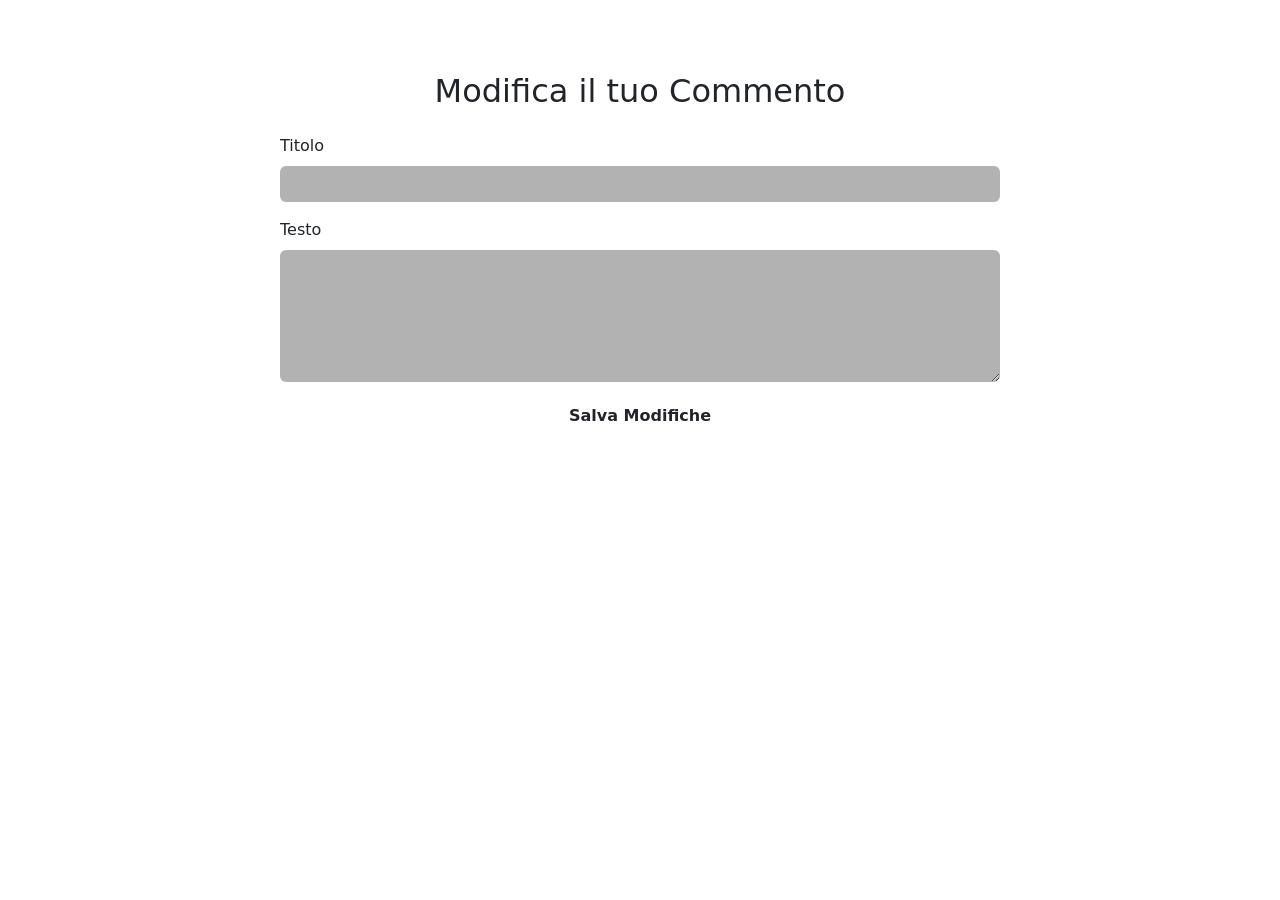
<file: target/classes/templates/formEditComment.html>
<!DOCTYPE html>
<html lang="it" xmlns:th="http://www.thymeleaf.org">
<head>
    <meta charset="UTF-8">
    <title>Modifica Commento</title>
    <link href="https://cdn.jsdelivr.net/npm/bootstrap@5.3.3/dist/css/bootstrap.min.css" rel="stylesheet">
    <link rel="stylesheet" th:href="@{/css/style.css}" />
    <style>
        .form-container { max-width: 800px; margin: 2rem auto; background-color: var(--background-mid); padding: 2.5rem; border-radius: 15px; border: 1px solid var(--accent-purple); }
        .form-control { background-color: rgba(0,0,0,0.3); border: 1px solid var(--accent-purple); color: var(--text-primary); }
        .btn-submit { background-color: var(--accent-purple); color: var(--text-primary); font-weight: bold; border: none; transition: background-color 0.3s; }
        .btn-submit:hover { background-color: var(--accent-cyan); }
    </style>
</head>
<body>
    <div th:replace="~{navbar :: navbar}"></div>
    <div class="container">
        <div class="form-container">
            <h2 class="text-center mb-4">Modifica il tuo Commento</h2>
            <form th:action="@{/comment/{id}/edit(id=${comment.id})}" th:object="${comment}" method="post">
                <div class="mb-3">
                    <label for="title" class="form-label">Titolo</label>
                    <input type="text" id="title" th:field="*{title}" class="form-control" required />
                </div>
                <div class="mb-3">
                    <label for="text" class="form-label">Testo</label>
                    <textarea id="text" th:field="*{text}" class="form-control" rows="5" required></textarea>
                </div>
                <div class="text-center">
                    <button type="submit" class="btn btn-submit px-5">Salva Modifiche</button>
                </div>
            </form>
        </div>
    </div>
</body>
</html>
</file>
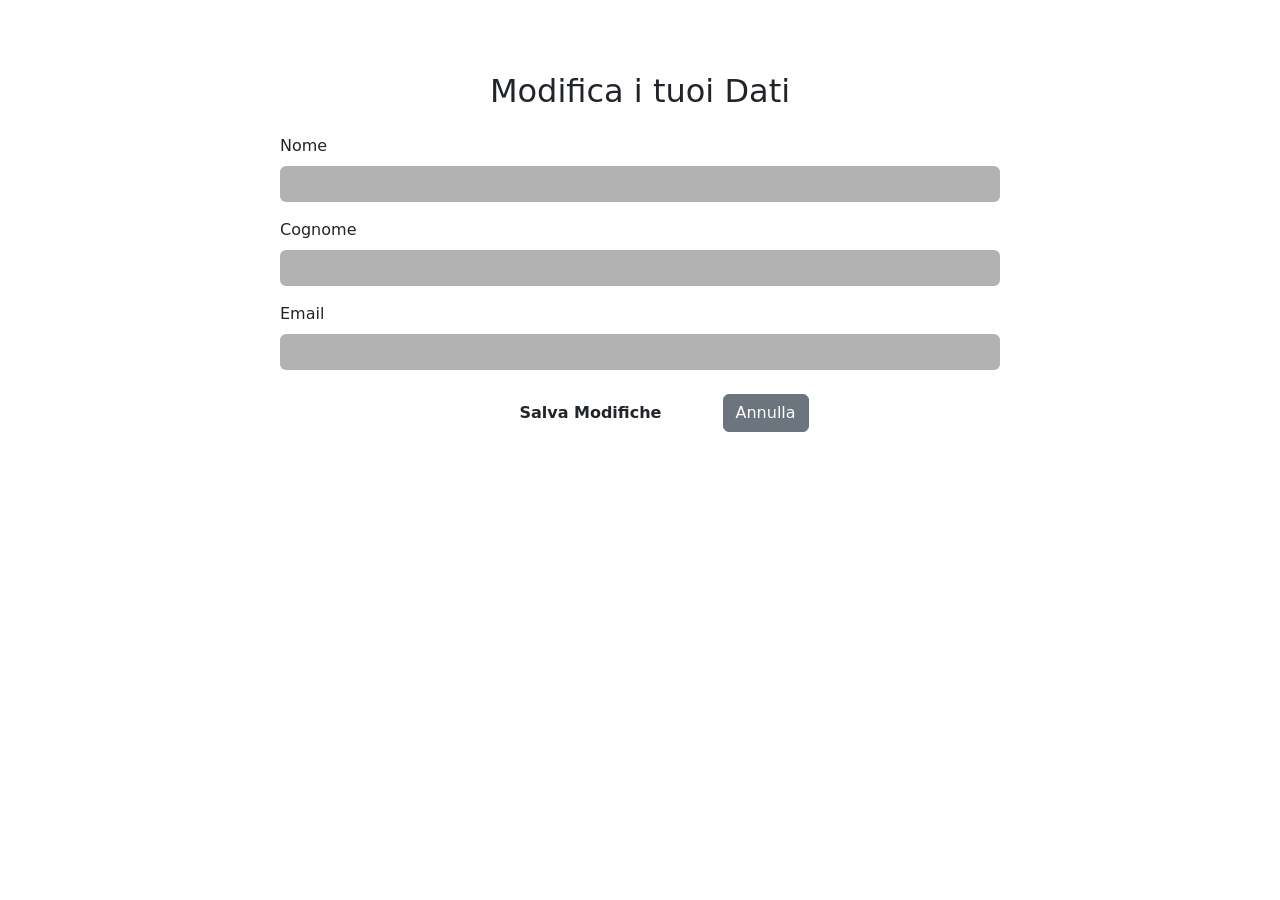
<file: target/classes/templates/formEditProfile.html>
<!DOCTYPE html>
<html lang="it" xmlns:th="http://www.thymeleaf.org">
<head>
    <meta charset="UTF-8">
    <title>Modifica Profilo</title>
    <link href="https://cdn.jsdelivr.net/npm/bootstrap@5.3.3/dist/css/bootstrap.min.css" rel="stylesheet">
    <link rel="stylesheet" th:href="@{/css/style.css}" />
    <style>
        .form-container { max-width: 800px; margin: 2rem auto; background-color: var(--background-mid); padding: 2.5rem; border-radius: 15px; border: 1px solid var(--accent-purple); }
        .form-control { background-color: rgba(0,0,0,0.3); border: 1px solid var(--accent-purple); color: var(--text-primary); }
        .btn-submit { background-color: var(--accent-purple); color: var(--text-primary); font-weight: bold; border: none; transition: background-color 0.3s; }
        .btn-submit:hover { background-color: var(--accent-cyan); }
    </style>
</head>
<body>
    <div th:replace="~{navbar :: navbar}"></div>
    <div class="container">
        <div class="form-container">
            <h2 class="text-center mb-4">Modifica i tuoi Dati</h2>
            <form th:action="@{/profile/edit}" method="post">
                <div class="mb-3">
                    <label for="name" class="form-label">Nome</label>
                    <input type="text" id="name" name="name" class="form-control" th:value="${user.name}" required />
                </div>
                 <div class="mb-3">
                    <label for="surname" class="form-label">Cognome</label>
                    <input type="text" id="surname" name="surname" class="form-control" th:value="${user.surname}" required />
                </div>
                <div class="mb-3">
                    <label for="email" class="form-label">Email</label>
                    <input type="email" id="email" name="email" class="form-control" th:value="${credentials.email}" required />
                </div>
                <div class="text-center mt-4">
                    <button type="submit" class="btn btn-submit px-5">Salva Modifiche</button>
                    <a th:href="@{/profile}" class="btn btn-secondary ms-2">Annulla</a>
                </div>
            </form>
        </div>
    </div>
    <script src="https://cdn.jsdelivr.net/npm/bootstrap@5.3.3/dist/js/bootstrap.bundle.min.js"></script>
</body>
</html>
</file>
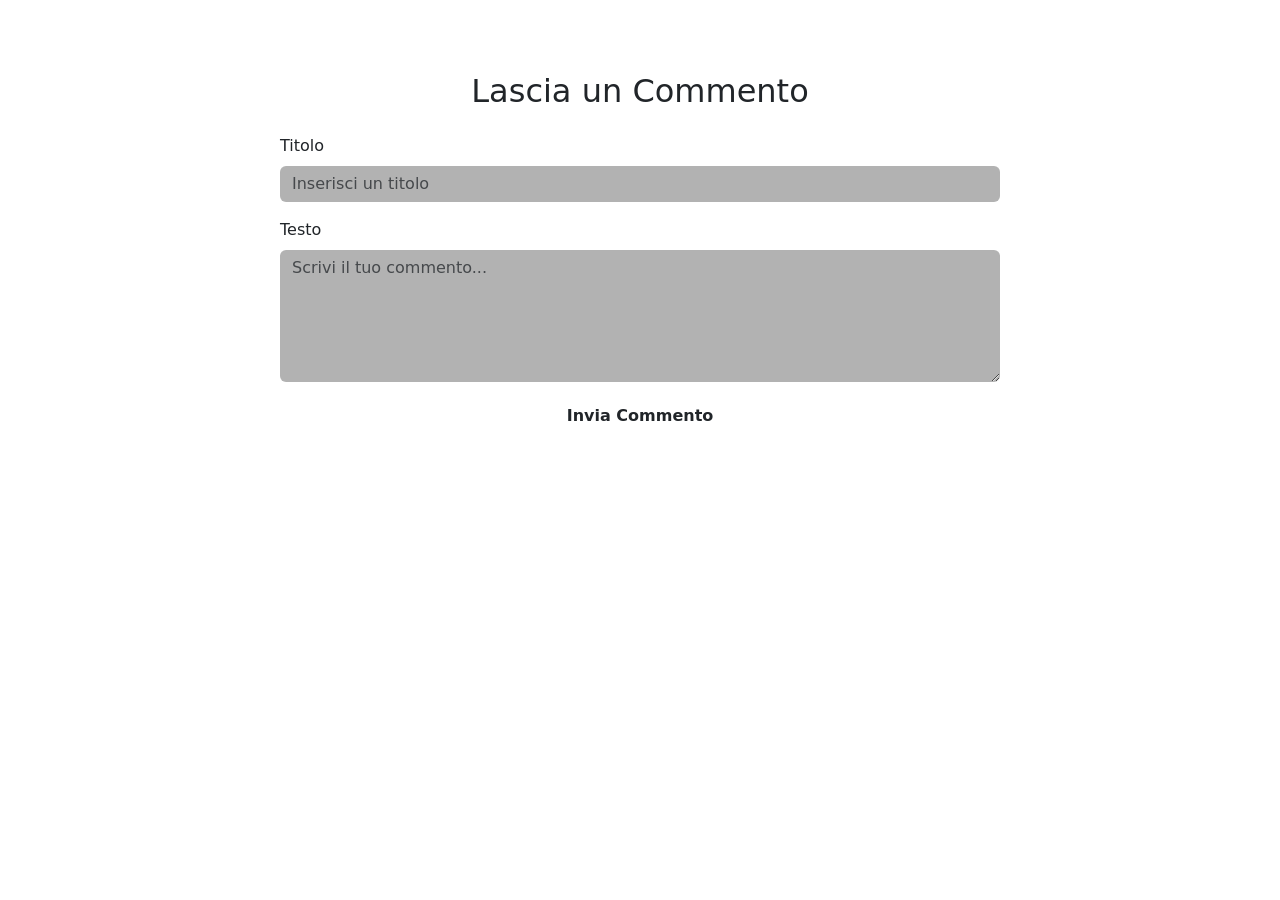
<file: target/classes/templates/formNewComment.html>
<!DOCTYPE html>
<html lang="it" xmlns:th="http://www.thymeleaf.org">
<head>
    <meta charset="UTF-8">
    <title>Nuovo Commento</title>
    <meta name="viewport" content="width=device-width, initial-scale=1.0">

    <link href="https://cdn.jsdelivr.net/npm/bootstrap@5.3.3/dist/css/bootstrap.min.css" rel="stylesheet">
    <link rel="stylesheet" th:href="@{/css/style.css}" />
    <style>
        .form-container { 
            max-width: 800px; 
            margin: 2rem auto; 
            background-color: var(--background-mid); 
            padding: 2.5rem; 
            border-radius: 15px; 
            border: 1px solid var(--accent-purple); 
        }
        .form-control { 
            background-color: rgba(0,0,0,0.3); 
            border: 1px solid var(--accent-purple); 
            color: var(--text-primary); 
        }
        .btn-submit { 
            background-color: var(--accent-purple); 
            color: var(--text-primary); 
            font-weight: bold; 
            border: none; 
            transition: background-color 0.3s; 
        }
        .btn-submit:hover { 
            background-color: var(--accent-cyan); 
        }
        .error {
            color: #FF6B6B; /* Mantenuto lo stile per gli errori */
            font-size: 0.9rem;
        }
    </style>
</head>
<body>
    <div th:replace="~{navbar :: navbar}"></div>

    <div class="container">
        <div class="form-container">
            <h2 class="text-center mb-4">Lascia un Commento</h2>
            
            <form th:action="@{/products/{productId}/comments(productId=${product.id})}" th:object="${comment}" method="post">
                <div class="mb-3">
                    <label for="title" class="form-label">Titolo</label>
                    <input type="text" id="title" th:field="*{title}" class="form-control" placeholder="Inserisci un titolo" required />
                    <div th:if="${#fields.hasErrors('title')}" class="error mt-1" th:errors="*{title}"></div>
                </div>

                <div class="mb-3">
                    <label for="text" class="form-label">Testo</label>
                    <textarea id="text" th:field="*{text}" class="form-control" rows="5" placeholder="Scrivi il tuo commento..." required></textarea>
                    <div th:if="${#fields.hasErrors('text')}" class="error mt-1" th:errors="*{text}"></div>
                </div>

                <div class="text-center">
                    <button type="submit" class="btn btn-submit px-5">Invia Commento</button>
                </div>
            </form>
        </div>
    </div>

    <script src="https://cdn.jsdelivr.net/npm/bootstrap@5.3.3/dist/js/bootstrap.bundle.min.js"></script>
</body>
</html>
</file>
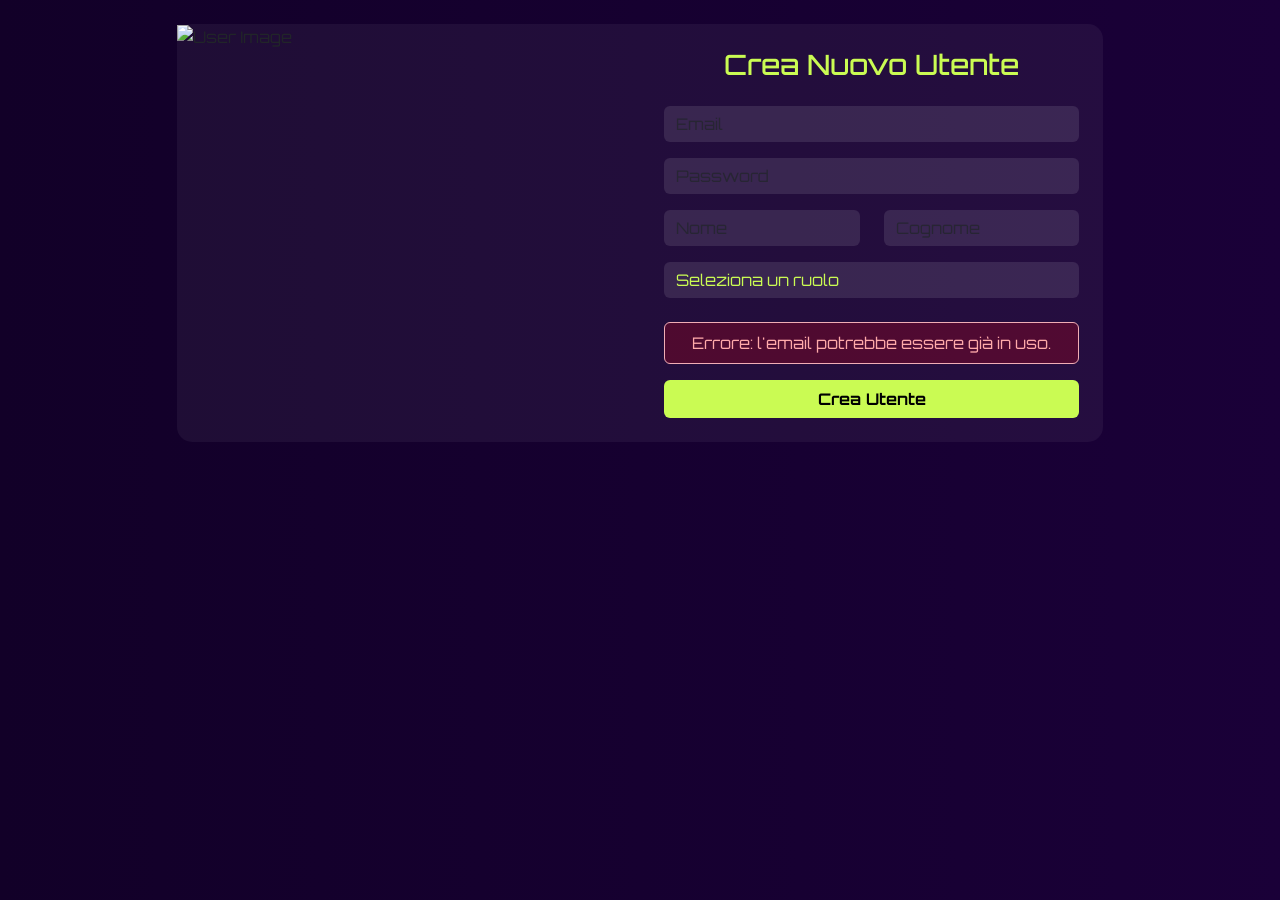
<file: target/classes/templates/formNewUserAdmin.html>
<!DOCTYPE html>
<html lang="it"
      xmlns:th="http://www.thymeleaf.org"
      xmlns:sec="http://www.thymeleaf.org/extras/spring-security">
<head>
  <meta charset="UTF-8" />
  <meta name="viewport" content="width=device-width, initial-scale=1.0" />
  <title>Crea Nuovo Utente - Admin Panel</title>

  <link href="https://cdn.jsdelivr.net/npm/bootstrap@5.3.3/dist/css/bootstrap.min.css" rel="stylesheet">
  <link href="https://fonts.googleapis.com/css2?family=Orbitron&family=Monoton&display=swap" rel="stylesheet">

  <style>
    body {
      background: linear-gradient(to right, #120028, #1a0038);
      font-family: 'Orbitron', sans-serif;
      color: white;
      min-height: 100vh;
    }
    .navbar {
      background-color: rgba(18, 0, 40, 0.85);
    }
    .navbar-brand {
      font-family: 'Monoton', cursive;
      color: #CAFB53 !important;
      font-size: 2rem;
    }
    .nav-link {
      color: #CAFB53 !important;
    }
    .card {
      background-color: rgba(255, 255, 255, 0.05);
      border: none;
      border-radius: 15px;
    }
    .form-control {
      background-color: rgba(255, 255, 255, 0.1);
      border: none;
      color: #CAFB53;
    }
    .btn-register {
      background-color: #CAFB53;
      color: black;
      font-weight: bold;
    }
    .card-img-large {
      object-fit: cover;
      height: 100%;
      border-radius: 0;
    }
    h3 {
      color: #CAFB53;
    }
    .alert-danger {
      background-color: rgba(255, 0, 0, 0.2);
      color: #ffaaaa;
    }
  </style>
</head>

<body>

  <div th:replace="~{navbar :: navbar}"></div>

  <section class="h-100">
    <div class="container py-4 h-100">
      <div class="row justify-content-center align-items-center h-100">
        <div class="col-lg-10">
          <div class="card">
            <div class="row g-0">
              <div class="col-md-6 d-none d-md-block">
                <img th:src="@{/images/immagineRegister.png}" class="img-fluid w-100 h-100 card-img-large" alt="User Image">
              </div>

              <div class="col-md-6 d-flex align-items-center p-4">
                <div class="w-100">
                  <h3 class="text-center mb-4">Crea Nuovo Utente</h3>
                  
                  <form th:action="@{/admin/createUser}" method="post">
                    
                    <div class="mb-3">
                      <input type="email" th:field="${credentials.email}" class="form-control" placeholder="Email" required />
                      <div th:if="${#fields.hasErrors('credentials.email')}" th:errors="${credentials.email}" class="text-danger small"></div>
                    </div>
                    <div class="mb-3">
                      <input type="password" th:field="${credentials.password}" class="form-control" placeholder="Password" required />
                      <div th:if="${#fields.hasErrors('credentials.password')}" th:errors="${credentials.password}" class="text-danger small"></div>
                    </div>

                    <div class="row">
                      <div class="col-md-6 mb-3">
                        <input type="text" th:field="${user.name}" class="form-control" placeholder="Nome" required />
                         <div th:if="${#fields.hasErrors('user.name')}" th:errors="${user.name}" class="text-danger small"></div>
                      </div>
                      <div class="col-md-6 mb-3">
                        <input type="text" th:field="${user.surname}" class="form-control" placeholder="Cognome" required />
                        <div th:if="${#fields.hasErrors('user.surname')}" th:errors="${user.surname}" class="text-danger small"></div>
                      </div>
                    </div>
                    
                    <div class="mb-4">
                        <select th:field="${credentials.role}" class="form-control">
                            <option value="" disabled selected>Seleziona un ruolo</option>
                            <option th:value="${T(it.uniroma3.siw.model.Credentials).DEFAULT_ROLE}">Utente Standard</option>
                            <option th:value="${T(it.uniroma3.siw.model.Credentials).ADMIN_ROLE}">Amministratore</option>
                        </select>
                    </div>

                    <div th:if="${param.error != null}" class="alert alert-danger text-center p-2">
                      <p class="mb-0">Errore: l'email potrebbe essere già in uso.</p>
                    </div>

                    <div class="d-grid mt-3">
                      <button type="submit" class="btn btn-register">Crea Utente</button>
                    </div>
                  </form>
                </div>
              </div>
              </div>
          </div>
        </div>
      </div>
    </div>
  </section>

  <script src="https://cdn.jsdelivr.net/npm/bootstrap@5.3.3/dist/js/bootstrap.bundle.min.js"></script>
</file>
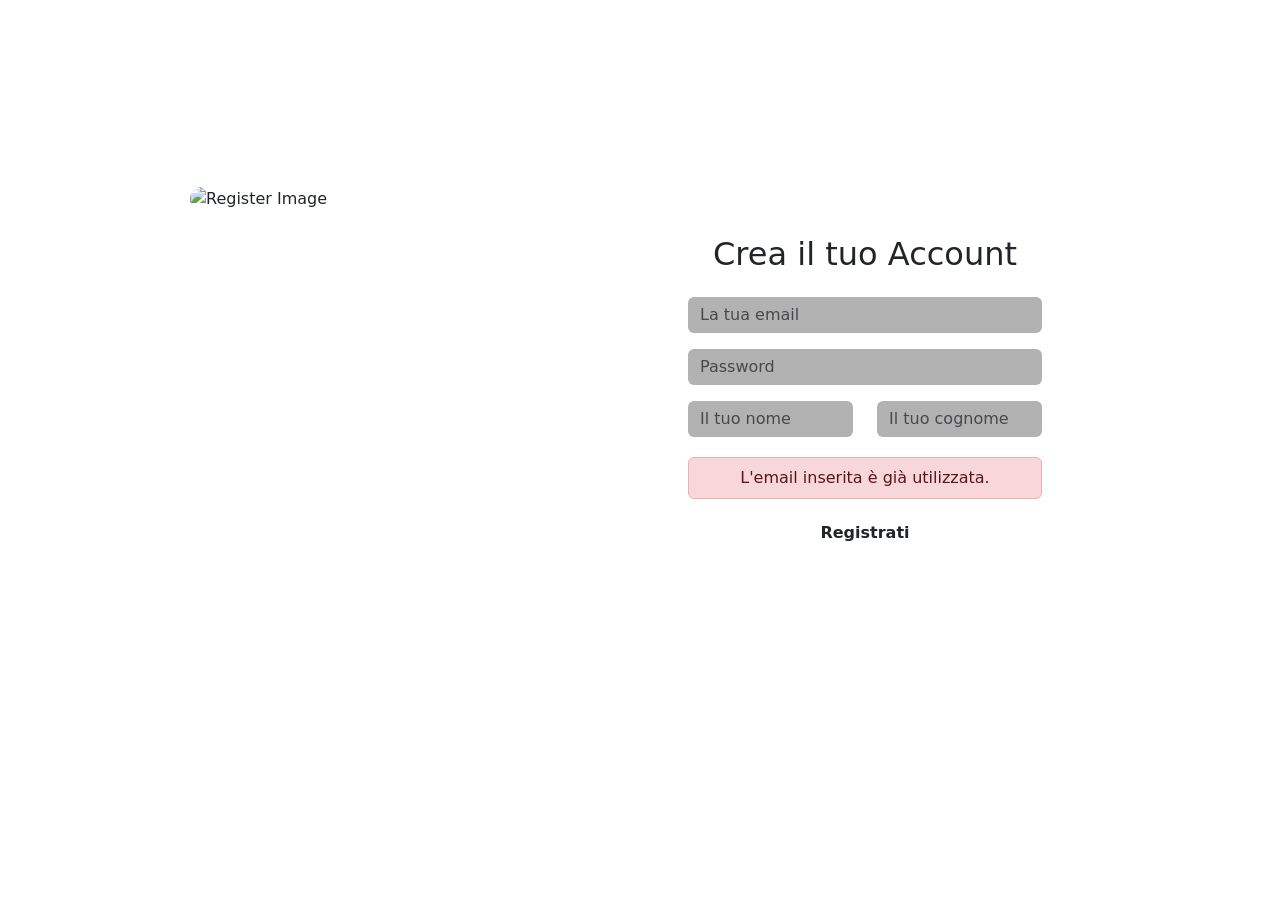
<file: target/classes/templates/formRegister.html>
<!DOCTYPE html>
<html lang="it"
      xmlns:th="http://www.thymeleaf.org"
      xmlns:sec="http://www.thymeleaf.org/extras/spring-security">
<head>
    <meta charset="UTF-8" />
    <meta name="viewport" content="width=device-width, initial-scale=1.0" />
    <title>Registrazione - Catalogo Prodotti</title>

    <link rel="preconnect" href="https://fonts.googleapis.com">
    <link rel="preconnect" href="https://fonts.gstatic.com" crossorigin>
    <link href="https://fonts.googleapis.com/css2?family=Poppins:wght@400;700&family=Source+Code+Pro:wght@600&display=swap" rel="stylesheet">
    <link href="https://cdn.jsdelivr.net/npm/bootstrap@5.3.3/dist/css/bootstrap.min.css" rel="stylesheet">
    <link rel="stylesheet" th:href="@{/css/style.css}" />
    
    <style>
        body, html { height: 100%; }
        .form-container {
            min-height: calc(100vh - 74px);
            display: flex;
            align-items: center;
            justify-content: center;
            padding: 2rem 0;
        }
        .auth-card {
            background-color: var(--background-mid);
            border: 1px solid var(--accent-purple);
            border-radius: 15px;
            max-width: 900px;
            width: 100%;
        }
        .auth-form-control {
            background-color: rgba(0,0,0,0.3);
            border: 1px solid var(--accent-purple);
            color: var(--text-primary);
        }
        .auth-form-control:focus {
            background-color: rgba(0,0,0,0.5);
            color: var(--text-primary);
            box-shadow: none;
        }
        .btn-auth {
            background-color: var(--accent-purple);
            color: var(--text-primary);
            font-weight: bold;
            border: none;
            transition: background-color 0.3s;
        }
        .btn-auth:hover { background-color: var(--accent-cyan); }
        .auth-card-img {
            object-fit: cover;
            height: 100%;
            border-radius: 15px 0 0 15px;
        }
    </style>
</head>
<body>

    <div th:replace="~{navbar :: navbar}"></div>

    <div class="container form-container">
        <div class="card auth-card">
            <div class="row g-0">
                <div class="col-md-6 d-none d-md-block">
                    <img th:src="@{/images/immagineRegister.png}" class="img-fluid auth-card-img" alt="Register Image">
                </div>
                <div class="col-md-6 p-4 p-lg-5">
                    <h2 class="text-center mb-4">Crea il tuo Account</h2>
                    
                    <form th:action="@{/register}" method="post">
                        
                        <div class="mb-3">
                            <input type="email" th:field="${credentials.email}" class="form-control auth-form-control" placeholder="La tua email" required />
                            <div th:if="${#fields.hasErrors('credentials.email')}" th:errors="${credentials.email}" class="text-danger small mt-1"></div>
                        </div>
                        <div class="mb-3">
                            <input type="password" th:field="${credentials.password}" class="form-control auth-form-control" placeholder="Password" required />
                            <div th:if="${#fields.hasErrors('credentials.password')}" th:errors="${credentials.password}" class="text-danger small mt-1"></div>
                        </div>

                        <div class="row">
                            <div class="col-md-6 mb-3">
                                <input type="text" th:field="${user.name}" class="form-control auth-form-control" placeholder="Il tuo nome" required />
                                <div th:if="${#fields.hasErrors('user.name')}" th:errors="${user.name}" class="text-danger small mt-1"></div>
                            </div>
                            <div class="col-md-6 mb-3">
                                <input type="text" th:field="${user.surname}" class="form-control auth-form-control" placeholder="Il tuo cognome" required />
                                <div th:if="${#fields.hasErrors('user.surname')}" th:errors="${user.surname}" class="text-danger small mt-1"></div>
                            </div>
                        </div>

                        <div th:if="${param.error != null}" class="alert alert-danger text-center p-2">
                            <p class="mb-0">L'email inserita è già utilizzata.</p>
                        </div>
                        <div class="d-grid mt-3">
                            <button type="submit" class="btn btn-auth">Registrati</button>
                        </div>
                        <div class="text-center mt-3">
                            <small class="text-white">Sei già dei nostri? <a th:href="@{/login}" style="color: var(--accent-cyan);">Accedi</a></small>
                        </div>
                    </form>
                </div>
            </div>
        </div>
    </div>

    <script src="https://cdn.jsdelivr.net/npm/bootstrap@5.3.3/dist/js/bootstrap.bundle.min.js"></script>
</body>
</html>
</file>
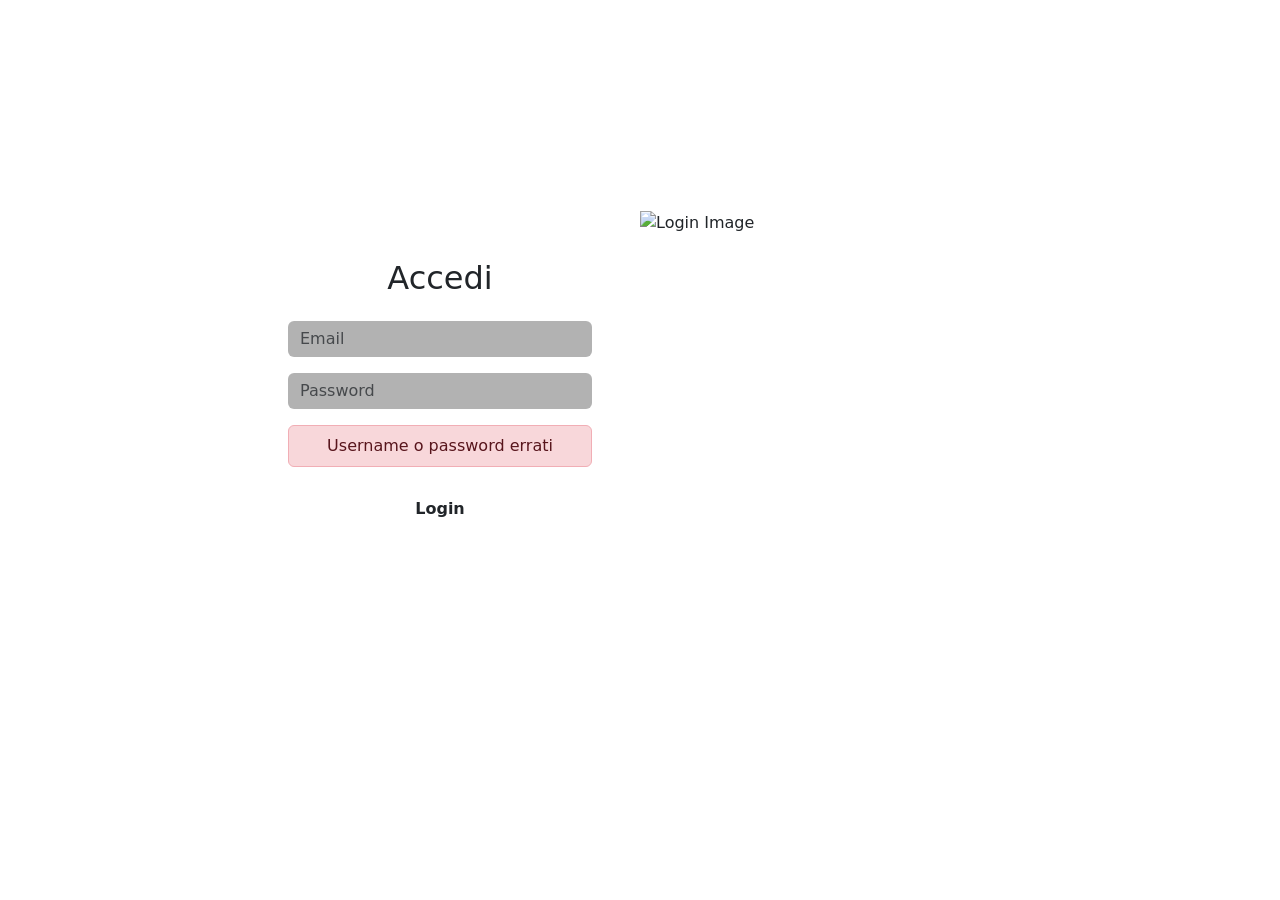
<file: target/classes/templates/login.html>
<!DOCTYPE html>
<html lang="it"
      xmlns:th="http://www.thymeleaf.org"
      xmlns:sec="http://www.thymeleaf.org/extras/spring-security">
<head>
    <meta charset="UTF-8" />
    <meta name="viewport" content="width=device-width, initial-scale=1.0" />
    <title>Login - SIW Prodotti</title>

    <link rel="preconnect" href="https://fonts.googleapis.com">
    <link rel="preconnect" href="https://fonts.gstatic.com" crossorigin>
    <link href="https://fonts.googleapis.com/css2?family=Poppins:wght@400;700&family=Source+Code+Pro:wght@600&display=swap" rel="stylesheet">
    
    <link href="https://cdn.jsdelivr.net/npm/bootstrap@5.3.3/dist/css/bootstrap.min.css" rel="stylesheet">
    
    <link rel="stylesheet" th:href="@{/css/style.css}" />
    
    <style>
        body, html {
            height: 100%;
        }
        .form-container {
            min-height: calc(100vh - 74px); /* Altezza viewport meno navbar */
            display: flex;
            align-items: center;
            justify-content: center;
        }
        .auth-card {
            background-color: var(--background-mid);
            border: 1px solid var(--accent-purple);
            border-radius: 15px;
            max-width: 800px;
            width: 100%;
        }
        .auth-form-control {
            background-color: rgba(0,0,0,0.3);
            border: 1px solid var(--accent-purple);
            color: var(--text-primary);
        }
        .auth-form-control:focus {
            background-color: rgba(0,0,0,0.5);
            color: var(--text-primary);
            box-shadow: none;
        }
        .btn-auth {
            background-color: var(--accent-purple);
            color: var(--text-primary);
            font-weight: bold;
            border: none;
            transition: background-color 0.3s;
        }
        .btn-auth:hover {
            background-color: var(--accent-cyan);
        }
        .auth-card-img {
            object-fit: cover;
            height: 100%;
            border-radius: 0 15px 15px 0;
        }
    </style>
</head>
<body>

    <div th:replace="~{navbar :: navbar}"></div>

    <div class="container form-container">
        <div class="card auth-card">
            <div class="row g-0">
                <div class="col-md-6 p-4 p-lg-5">
                    <h2 class="text-center mb-4">Accedi</h2>
                    <form th:action="@{/login}" method="post">
                        <div class="mb-3">
                            <input type="text" class="form-control auth-form-control" id="username" name="username" placeholder="Email" required />
                        </div>
                        <div class="mb-3">
                            <input type="password" id="password" name="password" class="form-control auth-form-control" placeholder="Password" required />
                        </div>

                        <div th:if="${param.error != null}" class="alert alert-danger text-center p-2">
                            <p class="mb-0">Username o password errati</p>
                        </div>

                        <div class="d-grid mt-4">
                            <button type="submit" class="btn btn-auth">Login</button>
                        </div>
                        <div class="text-center mt-3">
                            <small class="text-white">Non hai un account? <a th:href="@{/register}" style="color: var(--accent-cyan);">Registrati</a></small>
                        </div>
                    </form>
                </div>
                <div class="col-md-6 d-none d-md-block">
                    <img th:src="@{/images/immagineLogin.png}" class="img-fluid auth-card-img" alt="Login Image">
                </div>
            </div>
        </div>
    </div>

    <script src="https://cdn.jsdelivr.net/npm/bootstrap@5.3.3/dist/js/bootstrap.bundle.min.js"></script>
</body>
</html>
</file>
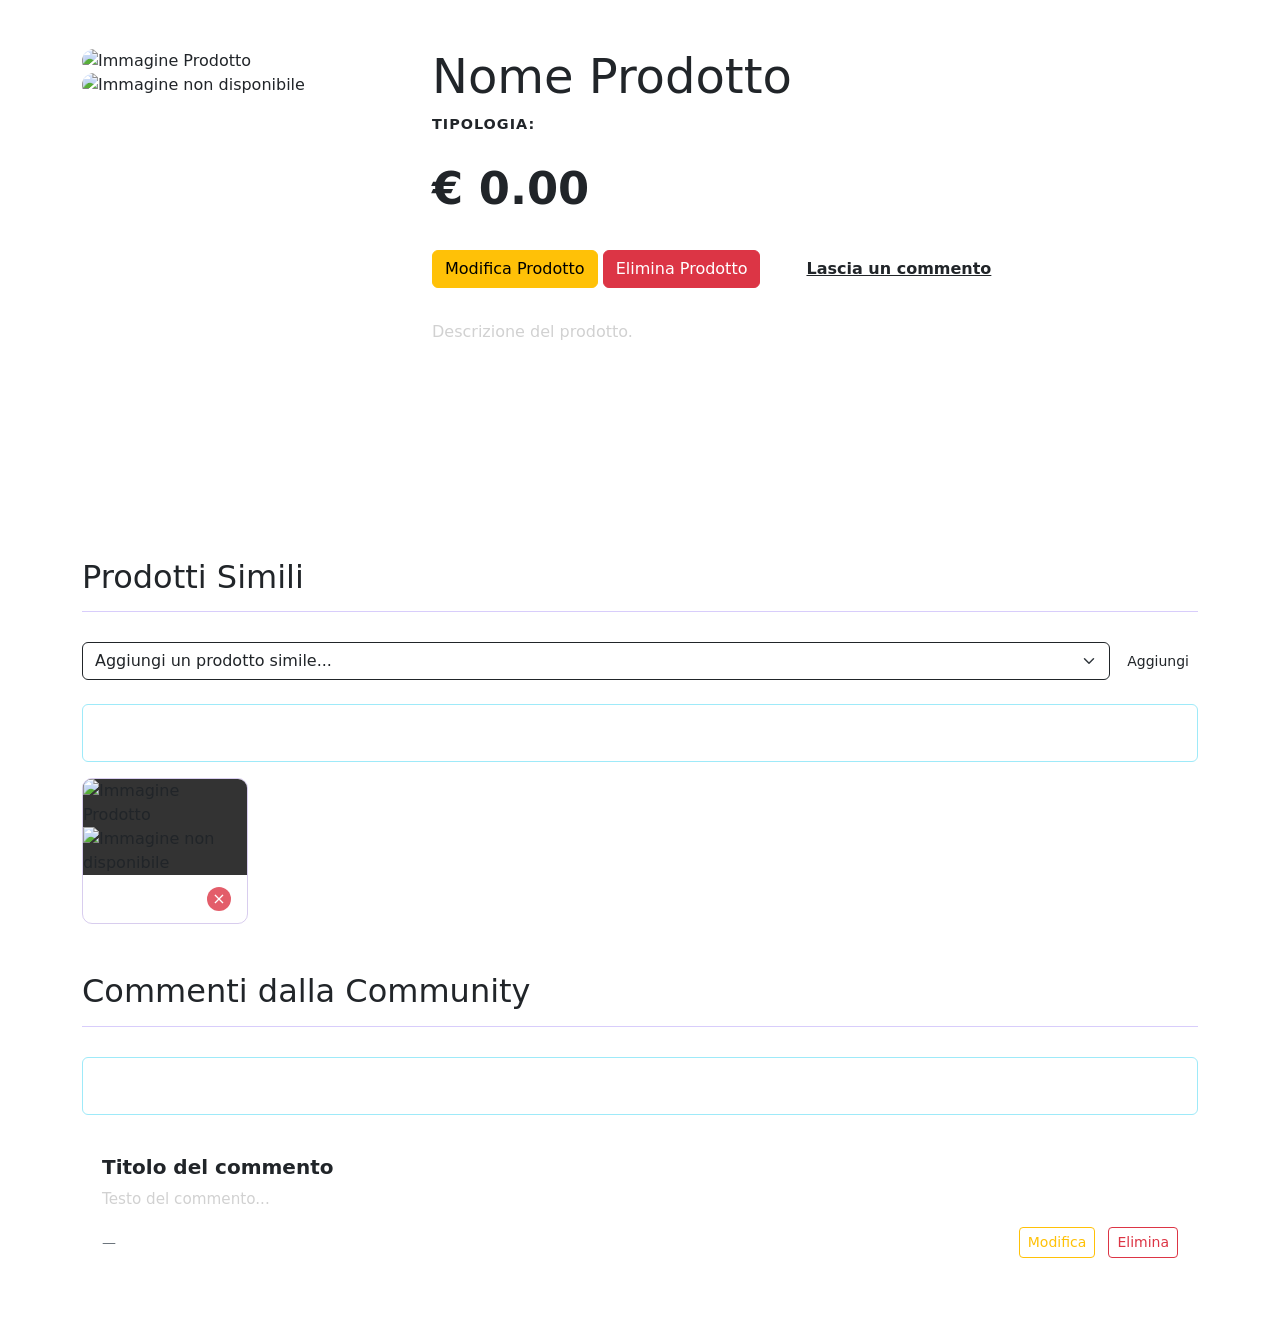
<file: target/classes/templates/product.html>
<!DOCTYPE html>
<html lang="it" xmlns:th="http://www.thymeleaf.org" xmlns:sec="http://www.thymeleaf.org/extras/spring-security">

<head>
	<meta charset="UTF-8" />
	<meta name="viewport" content="width=device-width, initial-scale=1.0" />
	<title th:text="${product.name} + ' - Catalogo Prodotti'">Dettaglio Prodotto</title>

	<link rel="preconnect" href="https://fonts.googleapis.com">
	<link rel="preconnect" href="https://fonts.gstatic.com" crossorigin>
	<link
		href="https://fonts.googleapis.com/css2?family=Poppins:wght@400;700&family=Source+Code+Pro:wght@600&display=swap"
		rel="stylesheet">
	<link rel="stylesheet" href="https://cdn.jsdelivr.net/npm/bootstrap@5.3.3/dist/css/bootstrap.min.css" />
	<link rel="stylesheet" th:href="@{/css/style.css}" />
	<style>
		.product-view {
			display: flex;
			gap: 50px;
			margin-bottom: 60px;
		}

		.product-image {
		    flex: 0 0 300px; /* Non si espande, non si restringe, base di 300px */
		    width: 300px;
		    height: 450px; /* Altezza fissa per un look da "libro" */
		}

		/* MODIFICA 2: L'immagine si adatta al contenitore fisso */
		.product-image img { 
		    width: 100%; 
		    height: 100%;
		    object-fit: fill; /* Si "stira" per riempire lo spazio, come richiesto */
		    border-radius: 15px; 
		    border: 2px solid var(--accent-purple); 
		}

		.product-info {
			flex: 1;
		}

		.admin-actions {
			position: absolute;
			top: 10px;
			right: 10px;
			z-index: 10;
		}

		.product-info h1 {
			color: var(--text-primary);
			font-size: 3rem;
		}

		.product-info .category {
			color: var(--accent-cyan);
			font-weight: bold;
			text-transform: uppercase;
			font-size: 0.9em;
			letter-spacing: 1px;
		}

		.product-info .price {
			font-size: 2.8rem;
			font-weight: bold;
			color: var(--accent-cyan);
			margin: 20px 0;
		}

		.product-info .description {
			color: #d1d1d1;
			margin-bottom: 30px;
		}

		.cta-button {
			background-color: var(--accent-purple);
			color: var(--text-primary);
			border: none;
			padding: 15px 30px;
			border-radius: 50px;
			font-size: 1em;
			font-weight: bold;
			cursor: pointer;
			transition: all 0.3s ease;
		}

		.cta-button:hover {
			transform: scale(1.05);
			background-color: var(--accent-cyan);
		}

		.section h2 {
			border-bottom: 1px solid rgba(127, 90, 240, 0.3);
			padding-bottom: 15px;
			margin-bottom: 30px;
			color: var(--accent-purple);
		}

		.comment {
			background-color: var(--background-mid);
			padding: 20px;
			border-radius: 10px;
			margin-top: 20px;
			border-left: 4px solid var(--accent-purple);
		}

		.comment h5 {
			color: var(--accent-cyan);
		}

		.comment p {
			margin: 0;
			color: #d1d1d1;
		}

		@media (max-width: 768px) {
			.product-view {
				flex-direction: column;
			}
		}

		/* ======================================================= */
		/* STILI PER LE CARD DEI PRODOTTI SIMILI (CON MODIFICHE) */
		/* ======================================================= */
		.similar-product-card {
			            background-color: var(--background-mid);
			            border: 1px solid rgba(127, 90, 200, 0.3);
			            border-radius: 10px;
			            overflow: hidden;
			            transition: transform 0.3s, box-shadow 0.3s;
			        }
			        .similar-product-card:hover {
			            transform: translateY(-5px);
			            box-shadow: 0 8px 15px rgba(127, 90, 240, 0.15);
			        }
			        .similar-product-card img {
			            width: 100%;
			            aspect-ratio: 2 / 3;
			            object-fit: fill;
			            background-color: #333;
			        }
			        .similar-product-card .card-body {
			            padding: 0.75rem 1rem;
			            display: flex;
			            justify-content: space-between;
			            align-items: center;
			        }

		/* Stile per il link del titolo */
		.card-title-link {
			color: var(--text-primary);
			text-decoration: none;
			/* Permette al titolo di occupare lo spazio disponibile, troncandosi se necessario */
			white-space: nowrap;
			overflow: hidden;
			text-overflow: ellipsis;
		}

		.card-title-link:hover {
			color: var(--accent-cyan);
		}

		.similar-product-card .card-title {
			font-size: 1rem;
			margin: 0;
		}

		/* MODIFICA: Rimosso il posizionamento assoluto */
		.delete-similar-form {
			flex-shrink: 0;
			/* Impedisce al pulsante di rimpicciolirsi */
			margin-left: 0.5rem;
			/* Aggiunge un po' di spazio dal titolo */
		}

		.delete-similar-form button {
			background-color: rgba(220, 53, 69, 0.8);
			color: white;
			border: none;
			border-radius: 50%;
			width: 24px;
			height: 24px;
			font-size: 16px;
			line-height: 24px;
			text-align: center;
			padding: 0;
			cursor: pointer;
			transition: all 0.2s;
		}

		.delete-similar-form button:hover {
			background-color: #dc3545;
			transform: scale(1.1);
		}

		.action-buttons-container {
			display: flex;
			align-items: center;
			flex-wrap: wrap;
			/* Permette ai pulsanti di andare a capo su schermi piccoli */
			gap: 1rem;
			/* Aggiunge spazio tra i gruppi di pulsanti */
		}

		/* ======================================================= */
		/* STILI AGGIUNTIVI PER LA SEZIONE COMMENTI              */
		/* ======================================================= */

		/* Stile per il titolo del commento */
		.comment-title {
			color: var(--accent-cyan);
			font-weight: bold;
			margin-bottom: 0.5rem;
		}

		/* Stile per il testo del commento (più piccolo) */
		.comment-text {
			color: #d1d1d1;
			font-size: 0.95rem;
			/* Leggermente più piccolo del testo normale */
			margin-bottom: 1rem;
			line-height: 1.6;
		}

		/* Contenitore per il footer che allinea autore e pulsanti */
		.comment-footer {
			display: flex;
			justify-content: space-between;
			/* Spinge gli elementi ai lati opposti */
			align-items: center;
			/* Allinea verticalmente gli elementi */
			margin-top: 1rem;
		}

		/* Rimuove il margine dal footer di Bootstrap perché ora è gestito dal contenitore */
		.comment-footer .blockquote-footer {
			margin-top: 0;
			margin-bottom: 0;
			/* Aggiunto per coerenza */
		}
	</style>
</head>

<body>

	<div th:replace="~{navbar :: navbar}"></div>

	<div class="container my-5">
		<main>
			<section class="product-view">
				<div class="product-image">
					<th:block th:if="${product.imagePath != null}">
						<img th:src="@{'/images/products/' + ${product.imagePath}}" alt="Immagine Prodotto">
					</th:block>
					<th:block th:unless="${product.imagePath != null}">
						<img th:src="@{https://via.placeholder.com/600x600.png/1A1A2E/7F5AF0?text=Immagine}"
							alt="Immagine non disponibile">
					</th:block>
				</div>
				<div class="product-info">
					<h1 th:text="${product.name}">Nome Prodotto</h1>
					<p class="category">Tipologia: <a th:href="@{/type/{id}(id=${product.type.id})}"
							th:text="${product.type.name}" style="color: var(--accent-cyan);"></a></p>
					<div class="price" th:text="'€ ' + ${#numbers.formatDecimal(product.price, 1, 2)}">€ 0.00</div>

					<div class="action-buttons-container mb-4">

						<div sec:authorize="hasRole('ADMIN')" class="d-inline-block">
							<a th:href="@{/admin/editProduct/{id}(id=${product.id})}" class="btn btn-warning">Modifica
								Prodotto</a>
							<form th:action="@{/admin/deleteProduct/{id}(id=${product.id})}" method="post"
								class="d-inline"
								onsubmit="return confirm('Sei sicuro di voler eliminare questo prodotto? L\'azione è irreversibile.');">
								<button type="submit" class="btn btn-danger">Elimina Prodotto</button>
							</form>
						</div>

						<a sec:authorize="isAuthenticated()"
							th:href="@{/products/{productId}/comments/new(productId=${product.id})}"
							class="cta-button">Lascia un commento</a>

					</div>

					<p class="description" th:text="${product.description}">Descrizione del prodotto.</p>

				</div>
			</section>
		</main>

		<section class="section">
			<h2>Prodotti Simili</h2>
			<div sec:authorize="hasRole('ADMIN')" class="mb-4">
				<form th:action="@{/admin/addSimilarProduct}" method="post" class="d-flex gap-2">
					<input type="hidden" name="productId" th:value="${product.id}" />
					<select name="similarProductId" class="form-select"
						style="background-color: var(--background-mid); color: var(--text-primary); border-color: var(--accent-purple);"
						required>
						<option value="" selected disabled>Aggiungi un prodotto simile...</option>
						<option th:each="p : ${allProducts}" th:value="${p.id}" th:text="${p.name}"></option>
					</select>
					<button type="submit" class="btn btn-sm"
						style="background-color: var(--accent-purple); color: var(--text-primary);">Aggiungi</button>
				</form>
			</div>

			<div th:if="${product.similarProducts.isEmpty()}" class="alert alert-info bg-transparent text-white">
				Non ci sono prodotti simili associati.
			</div>

			<div class="row g-4" th:unless="${product.similarProducts.isEmpty()}">
				<div class="col-md-2 col-lg-2" th:each="similar : ${product.similarProducts}">
					<div class="similar-product-card">

						<a th:href="@{/product/{id}(id=${similar.id})}">
							<th:block th:if="${similar.imagePath != null}">
								<img th:src="@{'/images/products/' + ${similar.imagePath}}" alt="Immagine Prodotto">
							</th:block>
							<th:block th:unless="${similar.imagePath != null}">
								<img th:src="@{https://via.placeholder.com/400x300.png/1A1A2E/7F5AF0?text=Prodotto}"
									alt="Immagine non disponibile">
							</th:block>
						</a>

						<div class="card-body">
							<a th:href="@{/product/{id}(id=${similar.id})}" class="card-title-link">
								<h5 class="card-title" th:text="${similar.name}"></h5>
							</a>
							<form
								th:action="@{/admin/product/{productId}/removeSimilar/{similarProductId}(productId=${product.id}, similarProductId=${similar.id})}"
								method="post" class="delete-similar-form" sec:authorize="hasRole('ADMIN')"
								onsubmit="return confirm('Rimuovere questo prodotto dai simili?');">
								<button type="submit" title="Rimuovi">×</button>
							</form>
						</div>
					</div>
				</div>
			</div>

		</section>

		<section class="section mt-5">
			<h2>Commenti dalla Community</h2>
			<div class="comments-list mt-4">
				<div th:if="${product.comments.isEmpty()}" class="alert alert-info bg-transparent text-white">
					Non ci sono ancora commenti per questo prodotto.
				</div>
				<article class="comment" th:each="comment : ${product.comments}">

					<h5 class="comment-title" th:text="${comment.title}">Titolo del commento</h5>

					<p class="comment-text" th:text="${comment.text}">Testo del commento...</p>

					<div class="comment-footer">
						<footer class="blockquote-footer" th:text="'Scritto da: ' + ${comment.author.name}"></footer>

						<div class="comment-actions"
							th:if="${#authorization.expression('hasRole(''ADMIN'')') or 
						              (#authorization.expression('isAuthenticated()') and #authentication.principal.username == comment.author.credentials.email)}">
							<a th:href="@{/comment/{id}/edit(id=${comment.id})}"
								class="btn btn-sm btn-outline-warning me-2">Modifica</a>
							<form th:action="@{/comment/{id}/delete(id=${comment.id})}" method="post" class="d-inline"
								onsubmit="return confirm('Sei sicuro?');">
								<button type="submit" class="btn btn-sm btn-outline-danger">Elimina</button>
							</form>
						</div>
					</div>

				</article>
			</div>
		</section>

	</div>

	<script src="https://cdn.jsdelivr.net/npm/bootstrap@5.3.3/dist/js/bootstrap.bundle.min.js"></script>
</body>

</html>
</file>
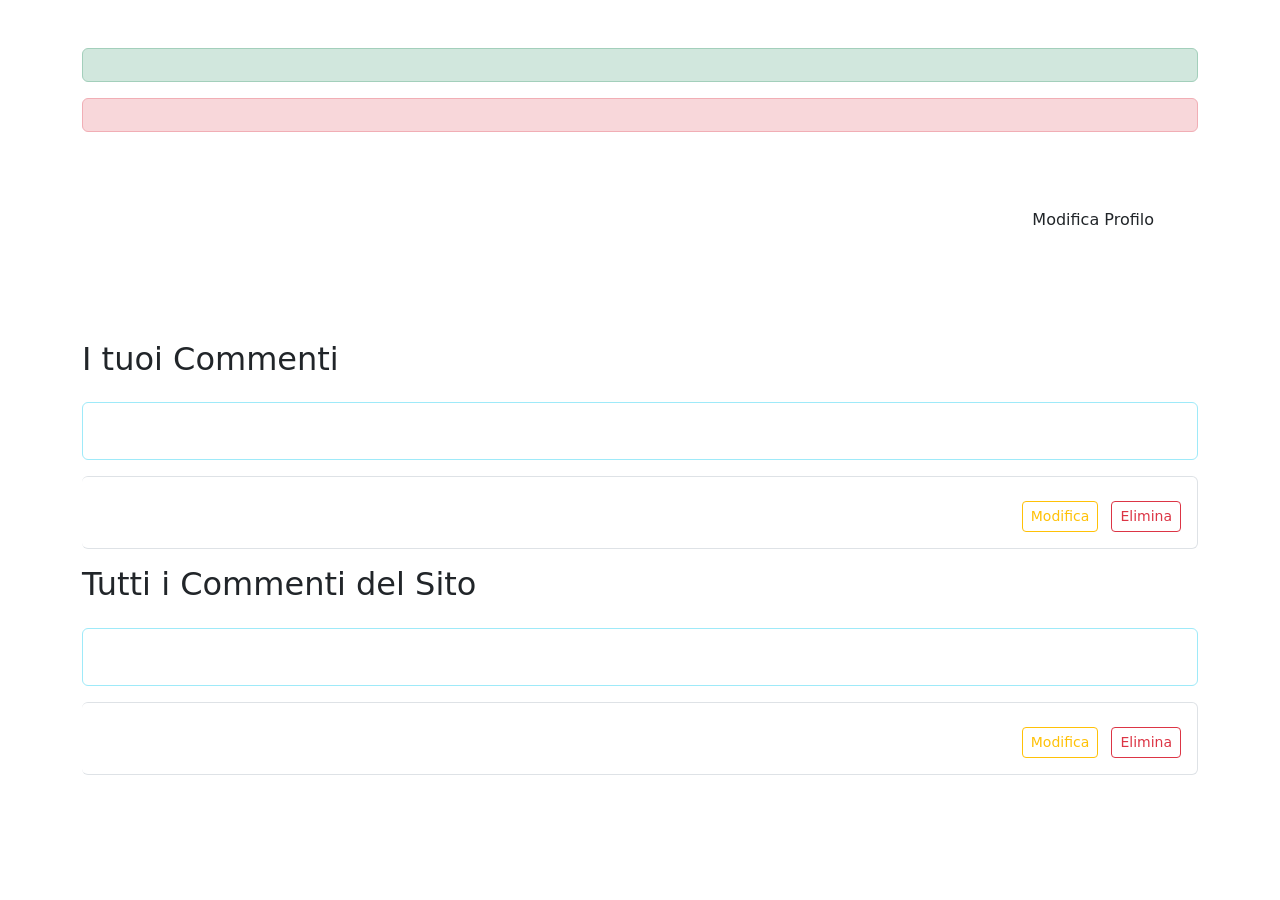
<file: target/classes/templates/profile.html>
<!DOCTYPE html>
<html lang="it"
      xmlns:th="http://www.thymeleaf.org"
      xmlns:sec="http://www.thymeleaf.org/extras/spring-security">
<head>
    <meta charset="UTF-8" />
    <meta name="viewport" content="width=device-width, initial-scale=1.0"/>
    <title>Profilo Utente</title>

    <link rel="preconnect" href="https://fonts.googleapis.com">
    <link rel="preconnect" href="https://fonts.gstatic.com" crossorigin>
    <link href="https://fonts.googleapis.com/css2?family=Poppins:wght@400;700&family=Source+Code+Pro:wght@600&display=swap" rel="stylesheet">
    <link href="https://cdn.jsdelivr.net/npm/bootstrap@5.3.3/dist/css/bootstrap.min.css" rel="stylesheet"/>
    <link rel="stylesheet" th:href="@{/css/style.css}" />
    <style>
        .profile-header {
            background: var(--background-mid);
            border: 1px solid var(--accent-purple);
            border-radius: 15px;
            padding: 2rem;
        }
        .profile-avatar {
            width: 80px;
            height: 80px;
            background-color: var(--accent-purple);
            color: var(--text-primary);
            border-radius: 50%;
            display: flex;
            align-items: center;
            justify-content: center;
            font-size: 2.5rem;
            font-weight: bold;
        }
        .btn-edit-profile {
            background-color: transparent;
            border: 1px solid var(--accent-purple);
            color: var(--accent-purple);
            transition: all 0.3s;
        }
        .btn-edit-profile:hover {
            background-color: var(--accent-purple);
            color: var(--text-primary);
        }
        .comment-card {
            background-color: var(--background-mid);
            border-left: 4px solid var(--accent-purple);
            border-radius: 8px;
        }
    </style>
</head>
<body>

    <div th:replace="~{navbar :: navbar}"></div>

    <div class="container my-5">
        
        <!-- MESSAGGI DI SUCCESSO/ERRORE -->
        <div th:if="${success_message}" class="alert alert-success" th:text="${success_message}"></div>
        <div th:if="${error_message}" class="alert alert-danger" th:text="${error_message}"></div>

        <!-- NUOVA CARD PROFILO RIDISEGNATA -->
        <div class="profile-header d-flex align-items-center gap-4 mb-5">
            <div class="profile-avatar" th:text="${#strings.substring(user.name, 0, 1)}"></div>
            <div class="flex-grow-1">
                <h1 class="mb-0" th:text="${user.name} + ' ' + ${user.surname}"></h1>
                <p class="text-white-50 mb-0" th:text="${user.credentials.email}"></p>
            </div>
            <div>
                <a th:href="@{/profile/edit}" class="btn btn-edit-profile">Modifica Profilo</a>
            </div>
        </div>

        <!-- VISTA COMMENTI PER UTENTE NORMALE -->
        <div sec:authorize="!hasRole('ADMIN')">
            <h2 class="mb-4">I tuoi Commenti</h2>
            <div th:if="${userComments.isEmpty()}" class="alert alert-info bg-transparent text-white">
                Non hai ancora scritto nessun commento.
            </div>
            <div class="list-group" th:unless="${userComments.isEmpty()}">
                <div th:each="comment : ${userComments}" class="list-group-item comment-card text-white mb-3 p-3">
                    <h5 th:text="${comment.title}" style="color: var(--accent-cyan);"></h5>
                    <p th:text="${comment.text}" class="mb-2"></p>
                    <div class="d-flex justify-content-between align-items-center">
                        <small class="text-white-50">Sul prodotto: <a th:href="@{'/product/' + ${comment.product.id}}" th:text="${comment.product.name}" style="color: var(--accent-cyan);"></a></small>
                        <div>
                            <a th:href="@{/comment/{id}/edit(id=${comment.id})}" class="btn btn-sm btn-outline-warning me-2">Modifica</a>
                            <form th:action="@{/comment/{id}/delete(id=${comment.id})}" method="post" class="d-inline" onsubmit="return confirm('Sei sicuro?');">
                                <button type="submit" class="btn btn-sm btn-outline-danger">Elimina</button>
                            </form>
                        </div>
                    </div>
                </div>
            </div>
        </div>

        <!-- NUOVA VISTA COMMENTI PER ADMIN (NON PIÙ TABELLA) -->
        <div sec:authorize="hasRole('ADMIN')">
            <h2 class="mb-4">Tutti i Commenti del Sito</h2>
            <div th:if="${allComments.isEmpty()}" class="alert alert-info bg-transparent text-white">
                Non ci sono commenti sul sito.
            </div>
            <div class="list-group" th:unless="${allComments.isEmpty()}">
                <div th:each="comment : ${allComments}" class="list-group-item comment-card text-white mb-3 p-3">
                    <h5 th:text="${comment.title}" style="color: var(--accent-cyan);"></h5>
                    <p th:text="${comment.text}" class="mb-2"></p>
                    <div class="d-flex justify-content-between align-items-center">
                        <small class="text-white-50">
                            <strong>Autore:</strong> <span th:text="${comment.author.name}"></span> | 
                            <strong>Prodotto:</strong> <a th:href="@{'/product/' + ${comment.product.id}}" th:text="${comment.product.name}" style="color: var(--accent-cyan);"></a>
                        </small>
                        <div>
                            <a th:href="@{/comment/{id}/edit(id=${comment.id})}" class="btn btn-sm btn-outline-warning me-2">Modifica</a>
                            <form th:action="@{/comment/{id}/delete(id=${comment.id})}" method="post" class="d-inline" onsubmit="return confirm('Sei sicuro?');">
                                <button type="submit" class="btn btn-sm btn-outline-danger">Elimina</button>
                            </form>
                        </div>
                    </div>
                </div>
            </div>
        </div>
        
    </div>

    <script src="https://cdn.jsdelivr.net/npm/bootstrap@5.3.3/dist/js/bootstrap.bundle.min.js"></script>
</body>
</html>
</file>
